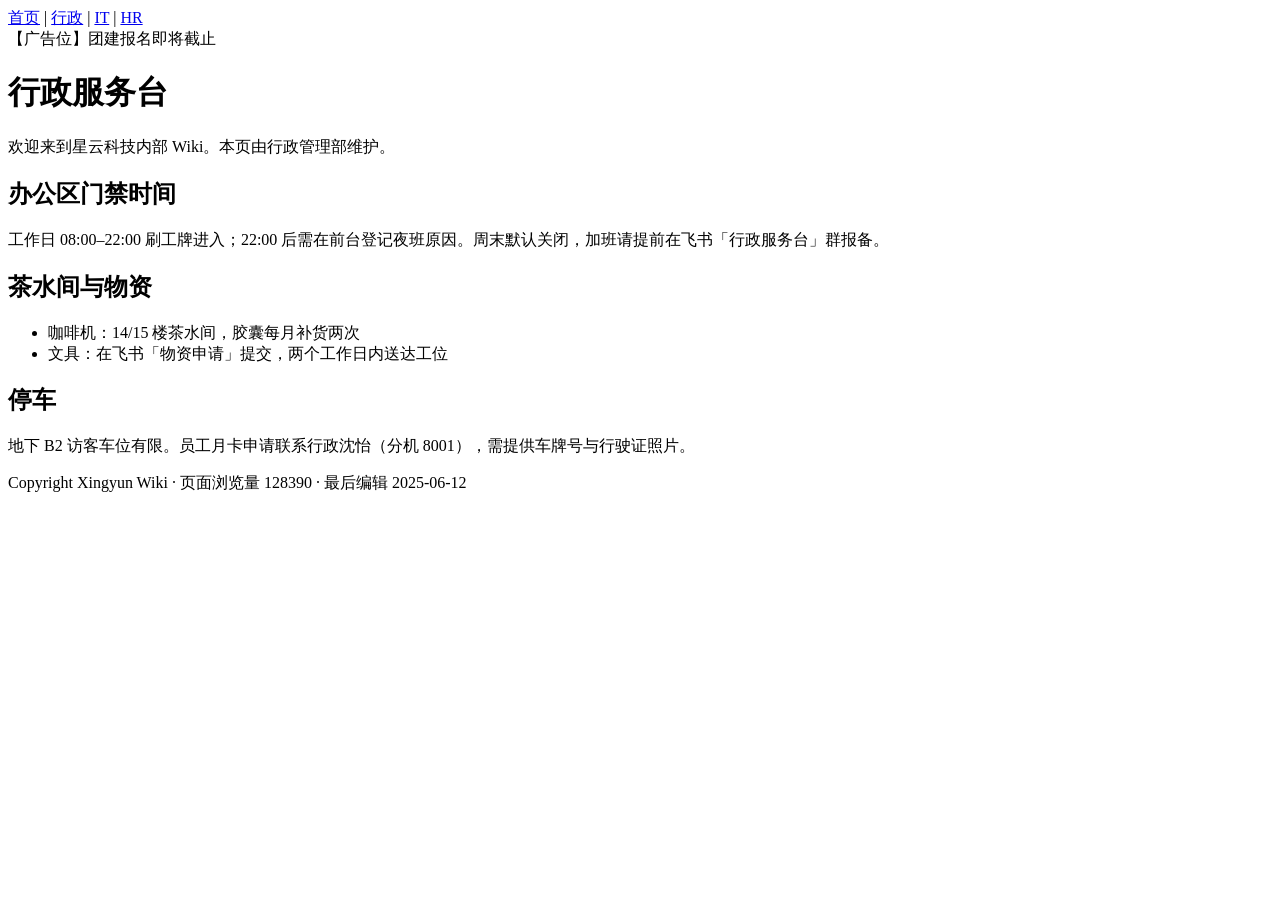
<file: data/corpus/internal/html/行政服务台.html>
<!DOCTYPE html>
<html lang="zh-CN">
<head>
  <meta charset="utf-8" />
  <title>行政服务台 - 星云科技内部 Wiki</title>
</head>
<body>
  <nav>
    <a href="#">首页</a> | <a href="#">行政</a> | <a href="#">IT</a> | <a href="#">HR</a>
    <div class="ads">【广告位】团建报名即将截止</div>
  </nav>
  <main>
    <h1>行政服务台</h1>
    <p>欢迎来到星云科技内部 Wiki。本页由行政管理部维护。</p>
    <h2>办公区门禁时间</h2>
    <p>工作日 08:00–22:00 刷工牌进入；22:00 后需在前台登记夜班原因。周末默认关闭，加班请提前在飞书「行政服务台」群报备。</p>
    <h2>茶水间与物资</h2>
    <ul>
      <li>咖啡机：14/15 楼茶水间，胶囊每月补货两次</li>
      <li>文具：在飞书「物资申请」提交，两个工作日内送达工位</li>
    </ul>
    <h2>停车</h2>
    <p>地下 B2 访客车位有限。员工月卡申请联系行政沈怡（分机 8001），需提供车牌号与行驶证照片。</p>
  </main>
  <footer>
    <p>Copyright Xingyun Wiki · 页面浏览量 128390 · 最后编辑 2025-06-12</p>
  </footer>
</body>
</html>
</file>
